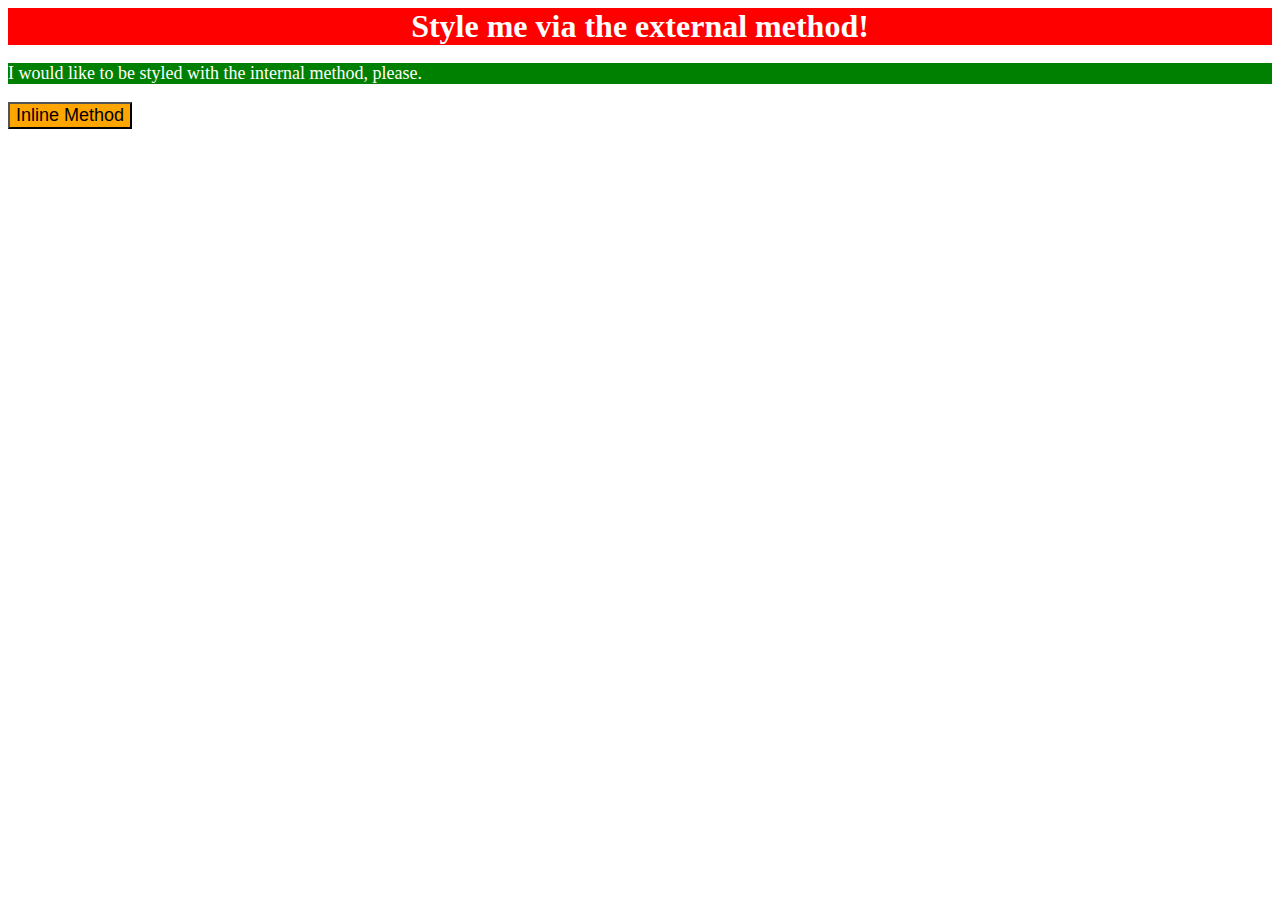
<file: foundations/intro-to-css/01-css-methods/index.html>
<!DOCTYPE html>
<html lang="en">
  <head>
    <meta charset="UTF-8">
    <meta http-equiv="X-UA-Compatible" content="IE=edge">
    <meta name="viewport" content="width=device-width, initial-scale=1.0">
    <title>Methods for Adding CSS</title>
    <link rel="stylesheet" href="styles.css">
    <style>
      div {
        background: red;
        color: white;
      }

      p {
        background: green;
        color: white;
      }

      button {
        background: orange;
      }
    </style>
  </head>
  <body>
    <div style="font-size: 32px">Style me via the external method!</div>
    <p style="font-size: 18px">I would like to be styled with the internal method, please.</p>
    <button style="font-size: 18px">Inline Method</button>
  </body>
</html>
</file>
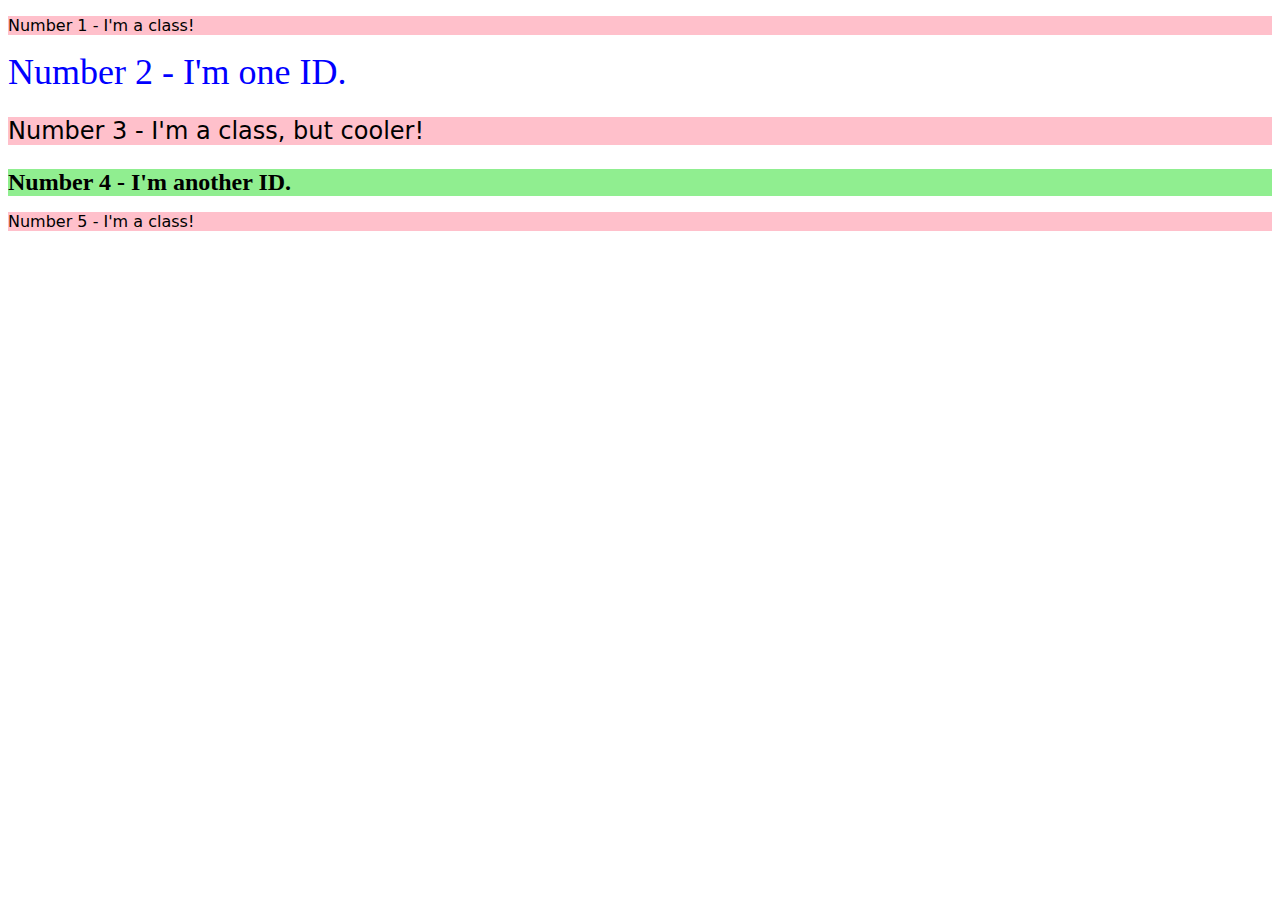
<file: foundations/intro-to-css/02-class-id-selectors/index.html>
<!DOCTYPE html>
<html lang="en">
  <head>
    <meta charset="UTF-8">
    <meta http-equiv="X-UA-Compatible" content="IE=edge">
    <meta name="viewport" content="width=device-width, initial-scale=1.0">
    <title>Class and ID Selectors</title>
    <link rel="stylesheet" href="style.css">
  </head>

  <!--

  * **All odd numbered elements**: a light red/pink background, and a list of fonts containing 
  `Verdana` and `DejaVu Sans` with `sans-serif` as a fallback

  * **The second element**: blue text and a font size of 36px

  * **The third element**: in addition to the styles for all odd numbered elements, add a font size of 24px

  * **The fourth element**: a light green background, a font size of 24px, and bold

  -->

  <body>
    <p class="odd-num">Number 1 - I'm a class!</p> 
    <div id="second-element">Number 2 - I'm one ID.</div>
    <p class="odd-num font-size-24">Number 3 - I'm a class, but cooler!</p>
    <div class="font-size-24" id="fourth-element">Number 4 - I'm another ID.</div>
    <p class="odd-num">Number 5 - I'm a class!</p>
  </body>
</html>
</file>
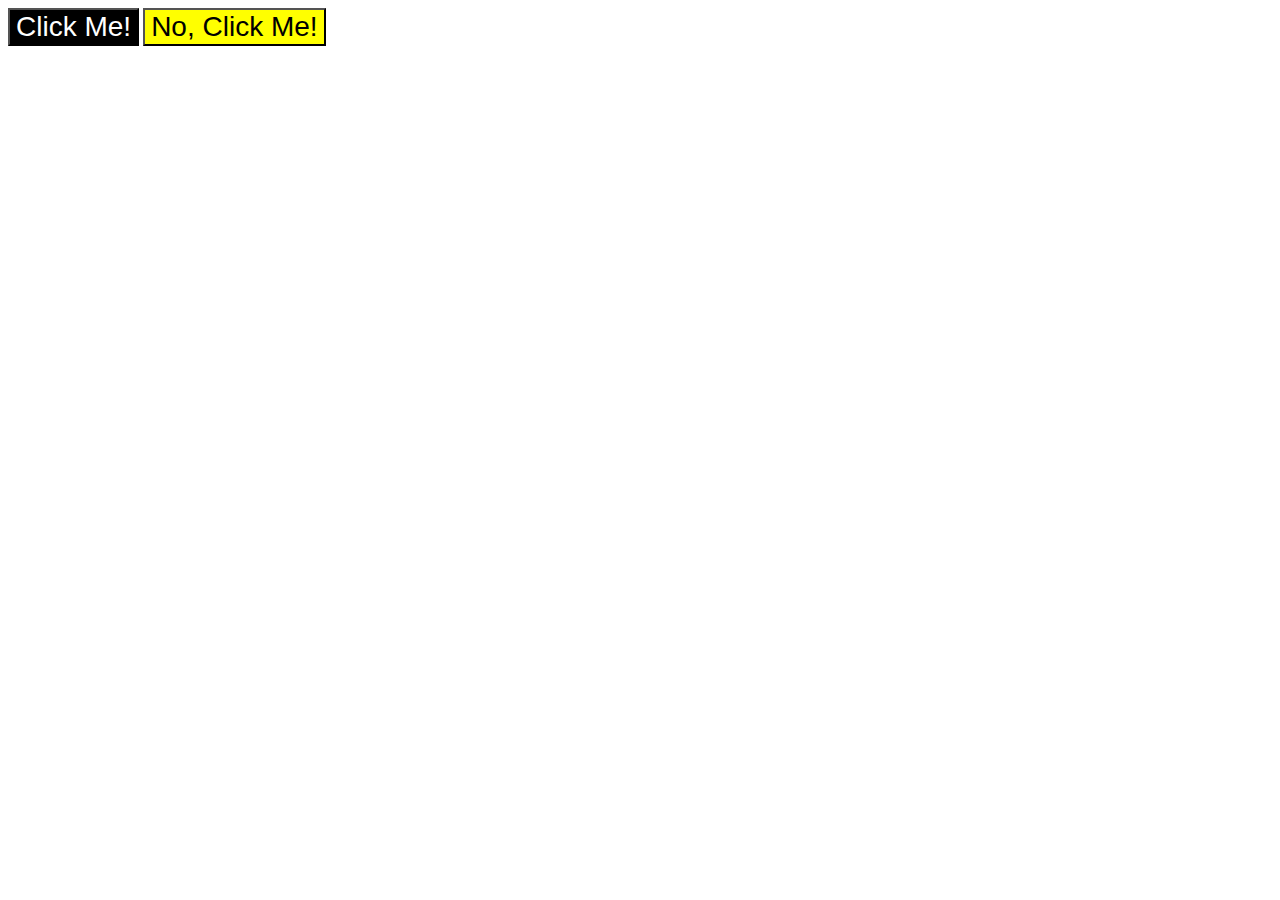
<file: foundations/intro-to-css/03-grouping-selectors/index.html>
<!DOCTYPE html>
<html lang="en">
  <head>
    <meta charset="UTF-8">
    <meta http-equiv="X-UA-Compatible" content="IE=edge">
    <meta name="viewport" content="width=device-width, initial-scale=1.0">
    <title>Grouping Selectors</title>
    <link rel="stylesheet" href="style.css">
  </head>
  <body>
    <button class="first">Click Me!</button>
    <button class="second">No, Click Me!</button>
  </body>
</html>
</file>
<file: foundations/intro-to-css/01-css-methods/styles.css>
div {
    text-align: center;
    font-weight: bold;
}
</file>
<file: foundations/intro-to-css/02-class-id-selectors/style.css>
.odd-num {
    background: pink;
    font-family: Verdana, 'Dejavu Sans', 'sans-serif';
}

.font-size-24 {
    font-size: 24px; 
}

#second-element {
    color: blue;
    font-size: 36px;
}

#fourth-element {
    background: lightgreen;
    font-weight: bold;
}
</file>
<file: foundations/intro-to-css/03-grouping-selectors/style.css>
.first {
    background-color: rgb(0, 0, 0);
    color: rgb(255, 255, 255);
}

.second {
    background-color: rgb(255, 255, 0);
    color: rgb(0, 0, 0);
}

.first,
.second {
    font-size: 28px;
    font-family: Helvetica, 'Times New Roman', sans-serif;
}
</file>
